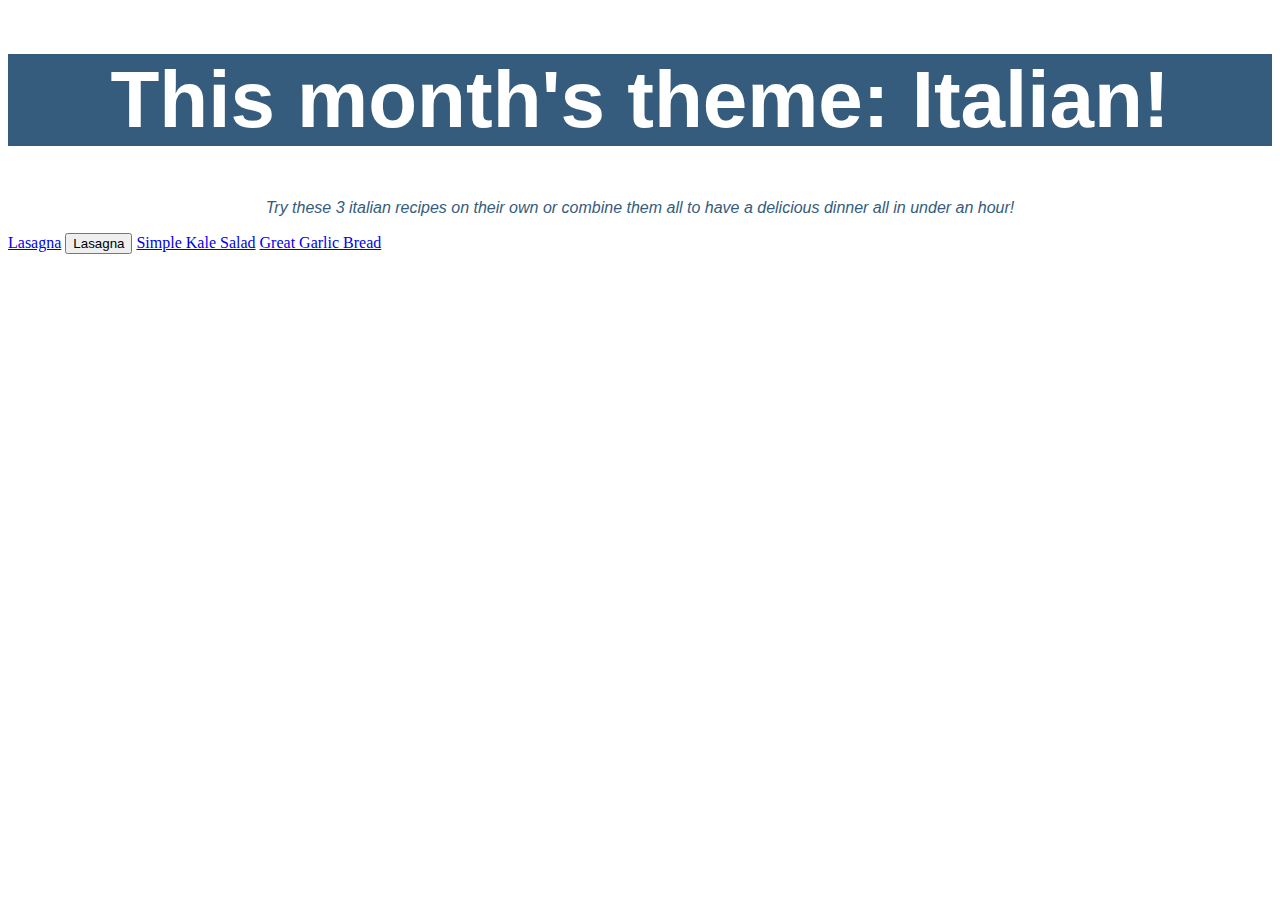
<file: index.html>
<!DOCTYPE html>
<html lang="en">
    <head>
        <meta charset="UTF-8">
        <title>Zach's Epic Recipe Finds!</title>
        <link rel="stylesheet" href="styles.css">
    <head>
    <body>
        <h1>This month's theme: Italian!</h1>
        <p>Try these 3 italian recipes on their own or combine them all to have a delicious dinner all in under an hour!</p>
            <a href="./recipes/lasagna.html" class="button">Lasagna</a>
            <button onclick="location.href='./recipes/lasagna.html'" type="button">Lasagna</button>
            <a href="./recipes/salad.html">Simple Kale Salad</a>
            <a href="./recipes/garlicbread.html">Great Garlic Bread</a>
    </body>
</html>
</file>
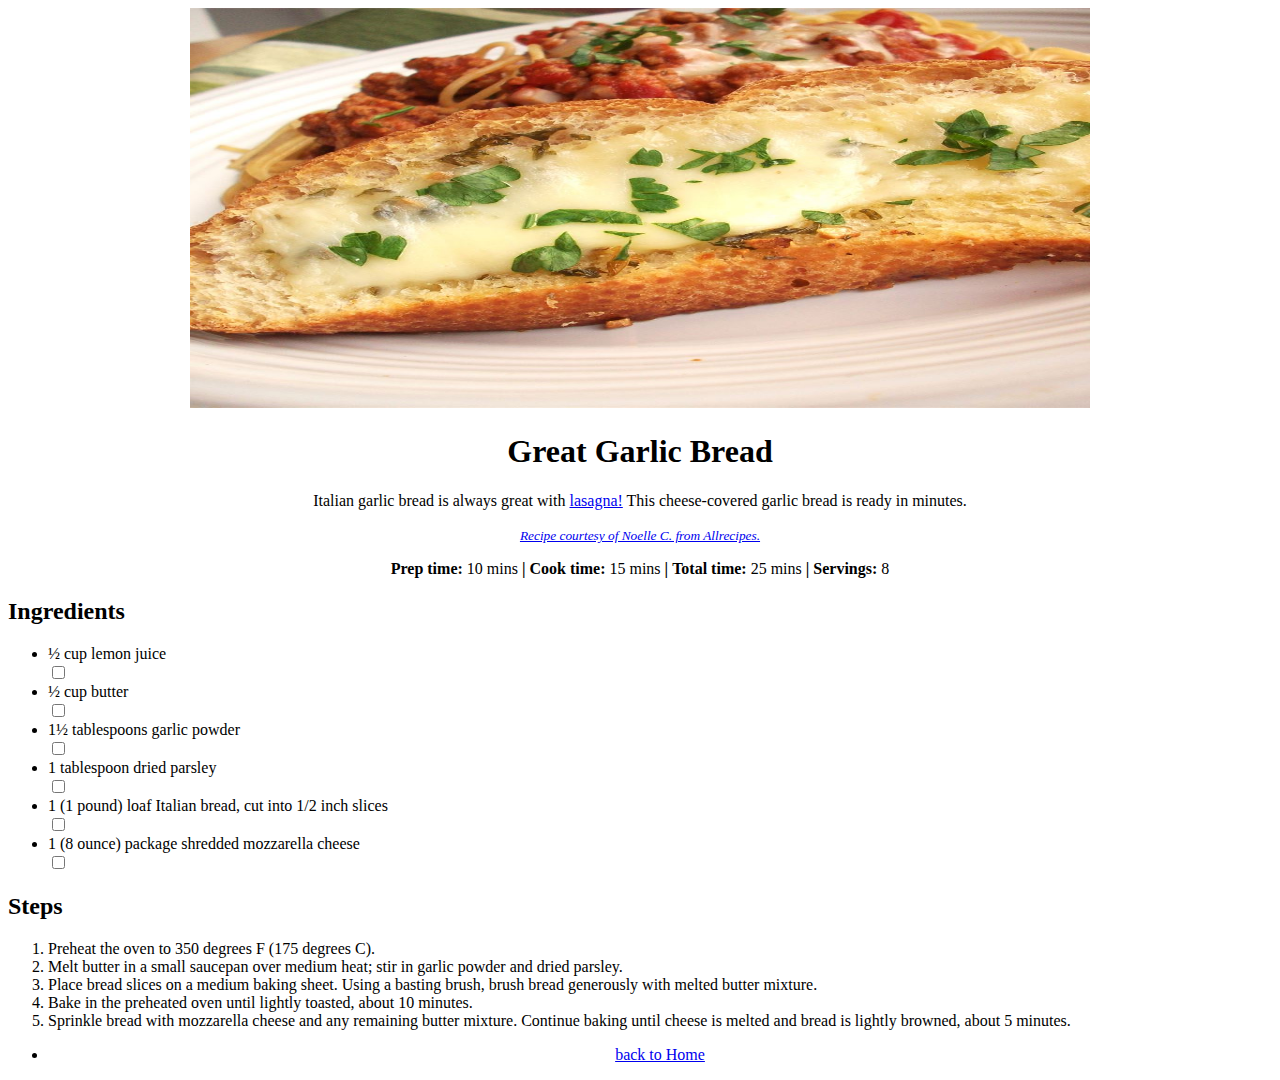
<file: recipes/garlicbread.html>
<!DOCTYPE html>
<html lang="en">
<head>
    <meta charset="UTF-8">
    <title>Great Garlic Bread Recipe</title>
<head>
<body> 
    <section>
        <center>
        <img src="../images/garlicbread.jpeg" alt="Delicious garlic bread"
        width="900"
        height="400">
        <h1>Great Garlic Bread</h1>
        <p>Italian garlic bread is always great with <a href="lasagna.html">lasagna!</a> This cheese-covered garlic bread is ready in minutes.</p>
        <p><a href="https://www.allrecipes.com/recipe/21080/great-garlic-bread/"<a><i><small>Recipe courtesy of Noelle C. from Allrecipes.</small></i></a></p>
        <p><b>Prep time:</b> 10 mins <b>|</b>
        <b>Cook time:</b> 15 mins <b>|</b>
        <b>Total time:</b> 25 mins <b>|</b>
        <b>Servings:</b> 8
        </p></center>
    </section>
    <section>
        <h2>Ingredients</h2>
        <ul>
            <li>½ cup lemon juice </li>
            <input type="checkbox"><li>½ cup butter</li>
            <input type="checkbox"><li>1½ tablespoons garlic powder </li>
            <input type="checkbox"><li>1 tablespoon dried parsley </li>
            <input type="checkbox"><li>1 (1 pound) loaf Italian bread, cut into 1/2 inch slices </li>
            <input type="checkbox"><li>1 (8 ounce) package shredded mozzarella cheese </li>
            <input type="checkbox">
        </ul>
    </section>
    <section>
        <h2>Steps</h2>
        <ol>
            <li>Preheat the oven to 350 degrees F (175 degrees C).</li> 
            <li>Melt butter in a small saucepan over medium heat; stir in garlic powder and dried parsley.</li>
            <li>Place bread slices on a medium baking sheet. Using a basting brush, brush bread generously with melted butter mixture.</li>
            <li>Bake in the preheated oven until lightly toasted, about 10 minutes.</li>
            <li>Sprinkle bread with mozzarella cheese and any remaining butter mixture. Continue baking until cheese is melted and bread is lightly browned, about 5 minutes.</li>
        </ol>
    </section>
    <section>
    <center>
    <ul>
        <li><a href="../index.html">back to Home</a></li>
    </center>
    </ul>
    </section>
</body>
</html>
</file>
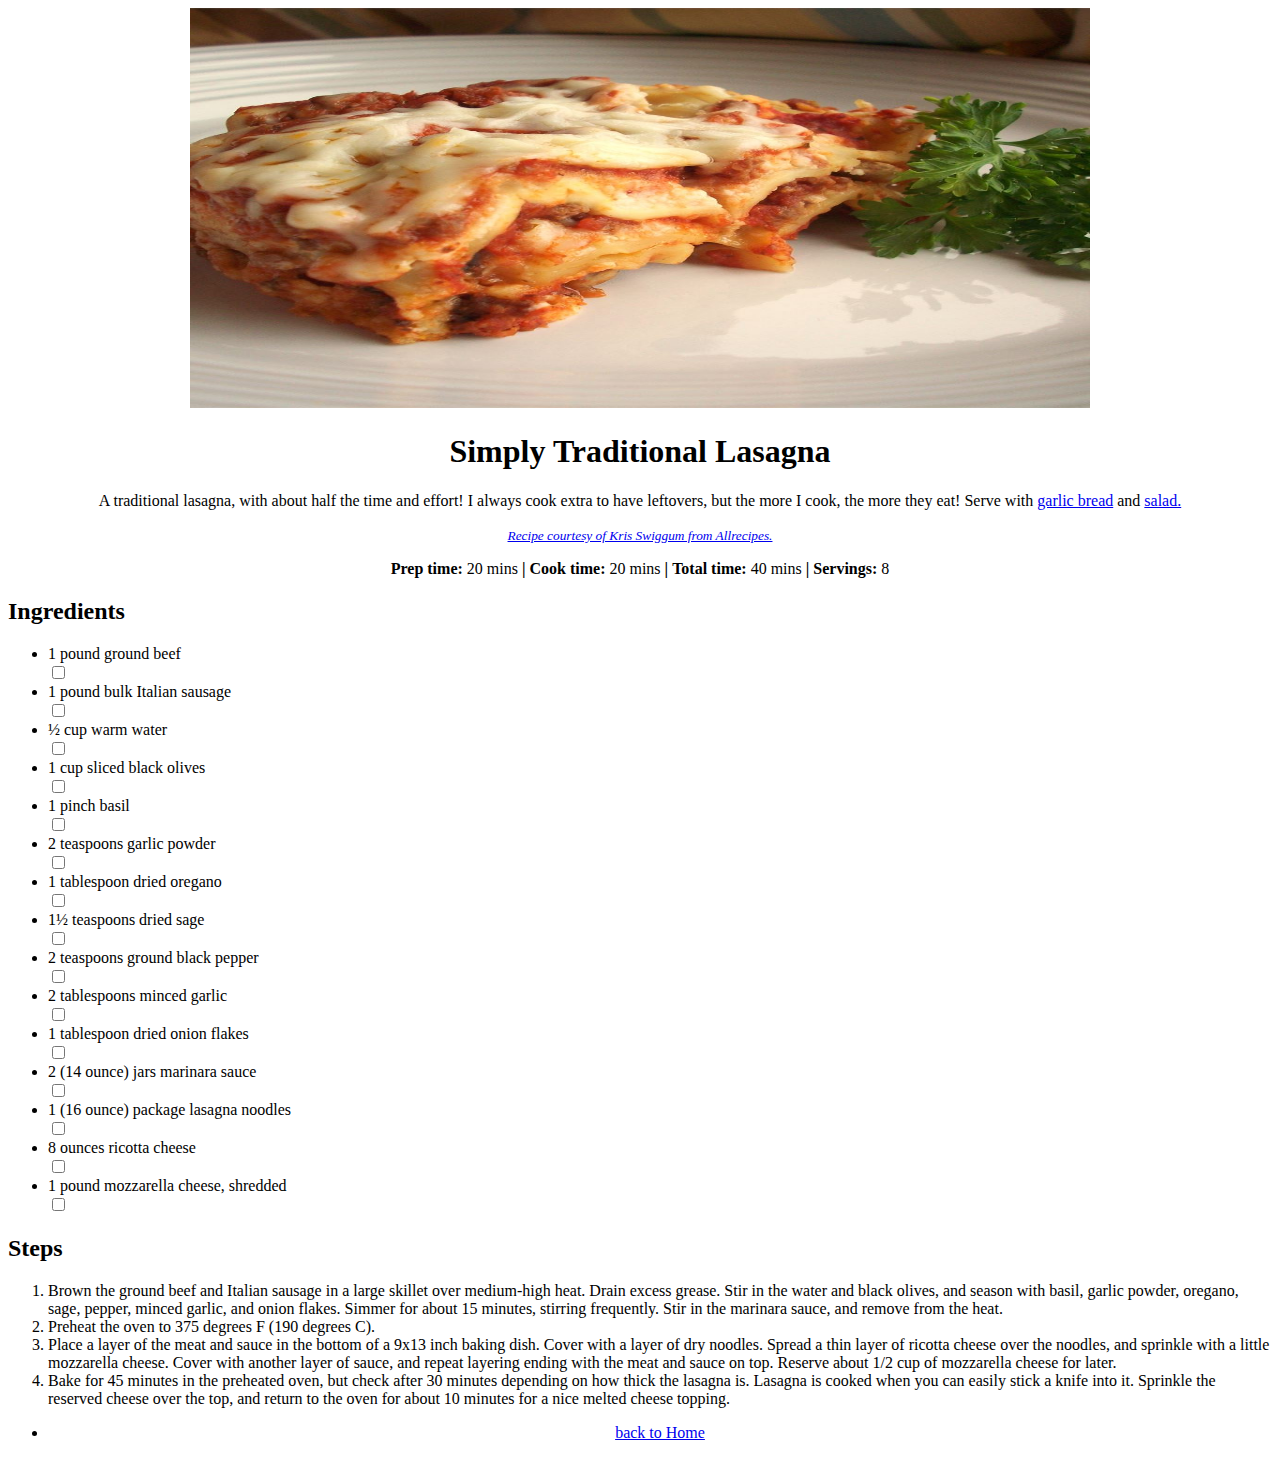
<file: recipes/lasagna.html>
<!DOCTYPE html>
<html lang="en">
<head>
    <meta charset="UTF-8">
    <title>Simply Traditional Lasagna Recipe</title>
<head>
<body> 
    <section>
        <center>
        <img src="../images/lasagna.jpg" alt="Delicious lasagna"
        width="900"
        height="400">
        <h1>Simply Traditional Lasagna</h1>
        <p>A traditional lasagna, with about half the time and effort! I always cook extra to have leftovers, but the more I cook, the more they eat! 
        Serve with <a href="garlicbread.html">garlic bread</a> and <a href="salad.html">salad.</a></p>
            <p><a href="https://www.allrecipes.com/recipe/75654/simply-traditional-lasagna/"<a><i><small>Recipe courtesy of Kris Swiggum from Allrecipes.</small></i></a></p>
        <p><b>Prep time:</b> 20 mins <b>|</b>
        <b>Cook time:</b> 20 mins <b>|</b>
        <b>Total time:</b> 40 mins <b>|</b>
        <b>Servings:</b> 8
        </p></center>
    </section>
    <section>
        <h2>Ingredients</h2>
        <ul>
            <li>1 pound ground beef</li>
            <input type="checkbox"><li>1 pound bulk Italian sausage</li>
            <input type="checkbox"><li>½ cup warm water </li>
            <input type="checkbox"><li>1 cup sliced black olives </li>
            <input type="checkbox"><li>1 pinch basil </li>
            <input type="checkbox"><li>2 teaspoons garlic powder </li>
            <input type="checkbox"><li>1 tablespoon dried oregano </li>
            <input type="checkbox"><li>1½ teaspoons dried sage </li>
            <input type="checkbox"><li>2 teaspoons ground black pepper </li>
            <input type="checkbox"><li>2 tablespoons minced garlic </li>
            <input type="checkbox"><li>1 tablespoon dried onion flakes </li>
            <input type="checkbox"><li>2 (14 ounce) jars marinara sauce </li>
            <input type="checkbox"><li>1 (16 ounce) package lasagna noodles </li>
            <input type="checkbox"><li>8 ounces ricotta cheese </li>
            <input type="checkbox"><li>1 pound mozzarella cheese, shredded </li>
            <input type="checkbox">
        </ul>
    </section>
    <section>
        <h2>Steps</h2>
        <ol>
            <li>Brown the ground beef and Italian sausage in a large skillet over medium-high heat. Drain excess grease. Stir in the water and black olives, and season with basil, garlic powder, oregano, sage, pepper, minced garlic, and onion flakes. Simmer for about 15 minutes, stirring frequently. Stir in the marinara sauce, and remove from the heat.</li> 
            <li>Preheat the oven to 375 degrees F (190 degrees C).</li>
            <li>Place a layer of the meat and sauce in the bottom of a 9x13 inch baking dish. Cover with a layer of dry noodles. Spread a thin layer of ricotta cheese over the noodles, and sprinkle with a little mozzarella cheese. Cover with another layer of sauce, and repeat layering ending with the meat and sauce on top. Reserve about 1/2 cup of mozzarella cheese for later.</li>
            <li>Bake for 45 minutes in the preheated oven, but check after 30 minutes depending on how thick the lasagna is. Lasagna is cooked when you can easily stick a knife into it. Sprinkle the reserved cheese over the top, and return to the oven for about 10 minutes for a nice melted cheese topping.</li>
        </ol>
    </section>
    <section>
    <center>
    <ul>
        <li><a href="../index.html">back to Home</a></li>
    </center>
    </ul>
    </section>
</body>
</html>
</file>
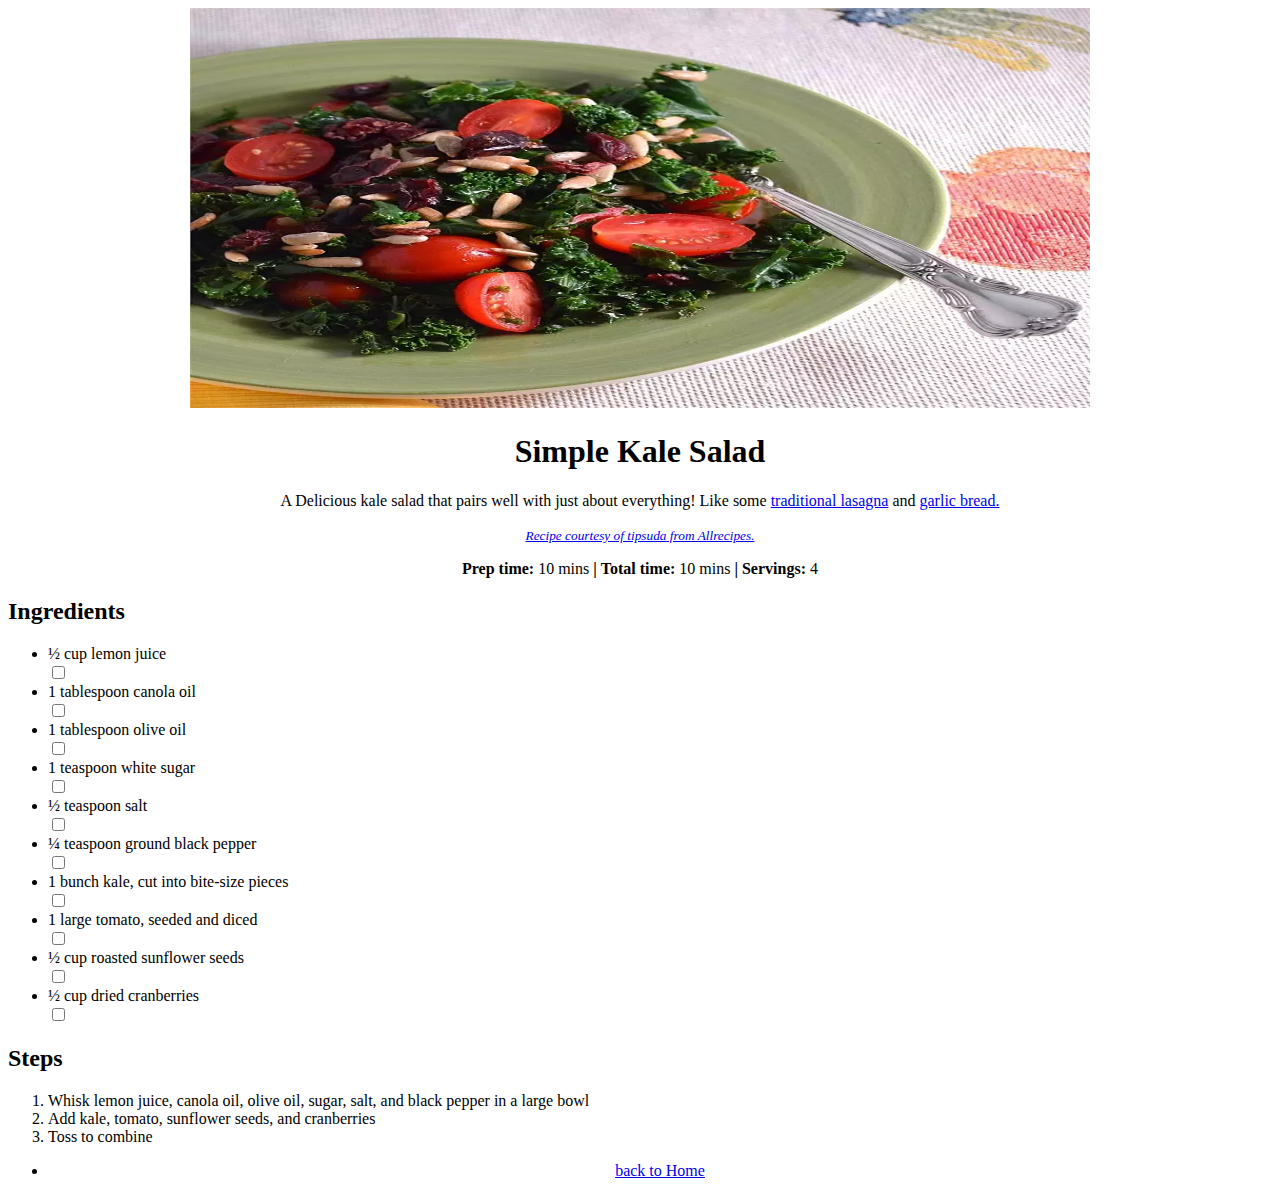
<file: recipes/salad.html>
<!DOCTYPE html>
<html lang="en">
<head>
    <meta charset="UTF-8">
    <title>Kale Salad Recipe</title>
<head>
<body> 
    <section>
        <center>
        <img src="../images/salad.jpg" alt="Appetizing salad"
        width="900"
        height="400">
        <h1>Simple Kale Salad</h1>
        <p>A Delicious kale salad that pairs well with just about everything! Like some <a href="lasagna.html">traditional lasagna</a> and <a href="garlicbread.html">garlic bread.</a></p>
        <p><a href="https://www.allrecipes.com/recipe/222722/kale-salad/"<a><i><small>Recipe courtesy of tipsuda from Allrecipes.</small></i></a></p>
        <p><b>Prep time:</b> 10 mins <b>|</b>
        <b>Total time:</b> 10 mins <b>|</b>
        <b>Servings:</b> 4
        </p></center>
    </section>
    <section>
        <h2>Ingredients</h2>
        <ul>
            <li>½ cup lemon juice </li>
            <input type="checkbox"><li>1 tablespoon canola oil </li>
            <input type="checkbox"><li>1 tablespoon olive oil </li>
            <input type="checkbox"><li>1 teaspoon white sugar </li>
            <input type="checkbox"><li>½ teaspoon salt </li>
            <input type="checkbox"><li>¼ teaspoon ground black pepper </li>
            <input type="checkbox"><li>1 bunch kale, cut into bite-size pieces </li>
            <input type="checkbox"><li>1 large tomato, seeded and diced </li>
            <input type="checkbox"><li>½ cup roasted sunflower seeds </li>
            <input type="checkbox"><li>½ cup dried cranberries </li>
            <input type="checkbox">
        </ul>
    </section>
    <section>
        <h2>Steps</h2>
        <ol>
            <li>Whisk lemon juice, canola oil, olive oil, sugar, salt, and black pepper in a large bowl </li> 
            <li>Add kale, tomato, sunflower seeds, and cranberries</li>
            <li>Toss to combine</li>
        </ol>
    </section>
    <section>
    <center>
    <ul>
        <li><a href="../index.html">back to Home</a></li>
    </center>
    </ul>
    </section>
</body>
</html>
</file>
<file: styles.css>
/* styles.css */

h1 {
    font-family:Arial, Helvetica, sans-serif;
    color: #FFFFFf;
    background-color:#355C7D;
    text-align:center;
    font-size:80px;
}

p {
    color:#355C7D;
    font-family:Arial, Helvetica, sans-serif;
    text-align:center;
    font-style:italic;
}
</file>
